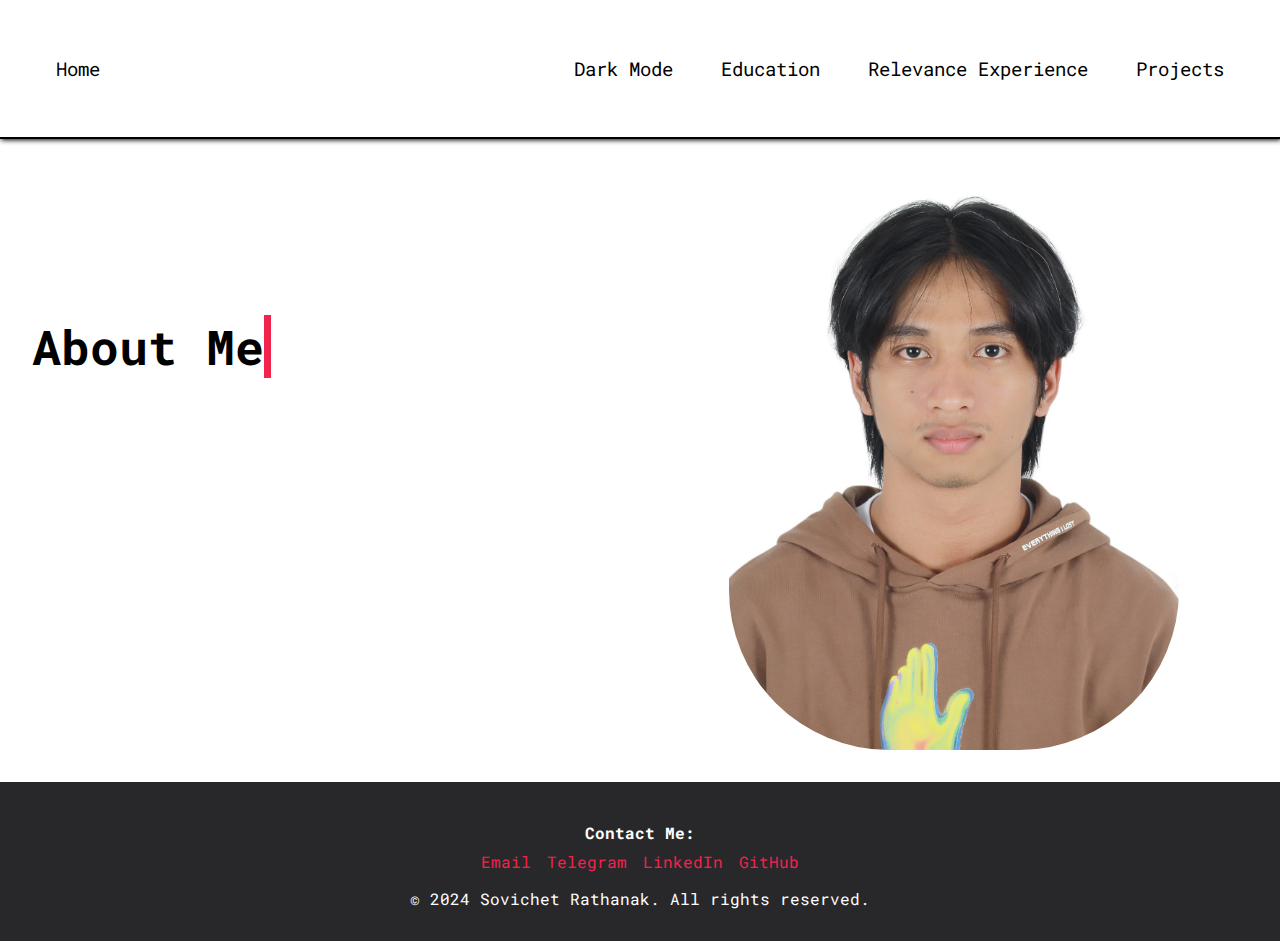
<file: index.html>
<!DOCTYPE html>
<html lang="en">
<head>
    <meta charset="UTF-8">
    <meta name="viewport" content="width=device-width, initial-scale=1.0">
    <title>Portfolio</title>
    <link rel="stylesheet" href="style.css">
</head>
<body>
    <header>
        <nav>
            <div class="nav_end">
                <div class="nav_start">
                    <button id="home-btn">Home</button>
                </div>
                <div class="nav_buttons">
                    <button id="dark-mode-toggle">Dark Mode</button>
                    <button id="education-btn">Education</button>
                    <button id="experience-btn">Relevance Experience</button>
                    <button id="projects-btn">Projects</button>
                </div>
            </div>
        </nav>
    </header>
    <main>
        <div class="about-me">
            <h1 class="typing-header">About Me</h1>
            <div class="about-me-content">
                <p>Hi there! I'm <span class="name-highlight">Sovichet Rathanak</span>, a third-year Computer Science student at the Institute of Technology of Cambodia. 
                   I'm deeply passionate about technology and currently focused on expanding my knowledge in web development and machine learning. 
                </p>
            </div>
        </div>
        <div class="profile-image">
            <img src="profile.jpg" alt="Sovichet Rathanak" style="width: 100%; max-width: 450px; height: auto;">
        </div>
    </main>
    <footer>
        <div class="footer-content">
            <div class="contact-info">
                <p>Contact Me:</p>
                <div class="contact-links">
                    <a href="mailto:rathanaksovichet@gmail.com" class="footer-link">Email</a>
                    <a href="tel:+85589959406" class="footer-link">Telegram</a>
                    <a href="https://www.linkedin.com/in/rathanak-sovichet-0373412b6/" class="footer-link" target="_blank">LinkedIn</a>
                    <a href="https://github.com/Sovichet-Rathanak" class="footer-link" target="_blank">GitHub</a>
                </div>
            </div>
            <p>&copy; 2024 Sovichet Rathanak. All rights reserved.</p>
        </div>
    </footer>
    <script src="script.js"></script>
</body>
</html>
</file>
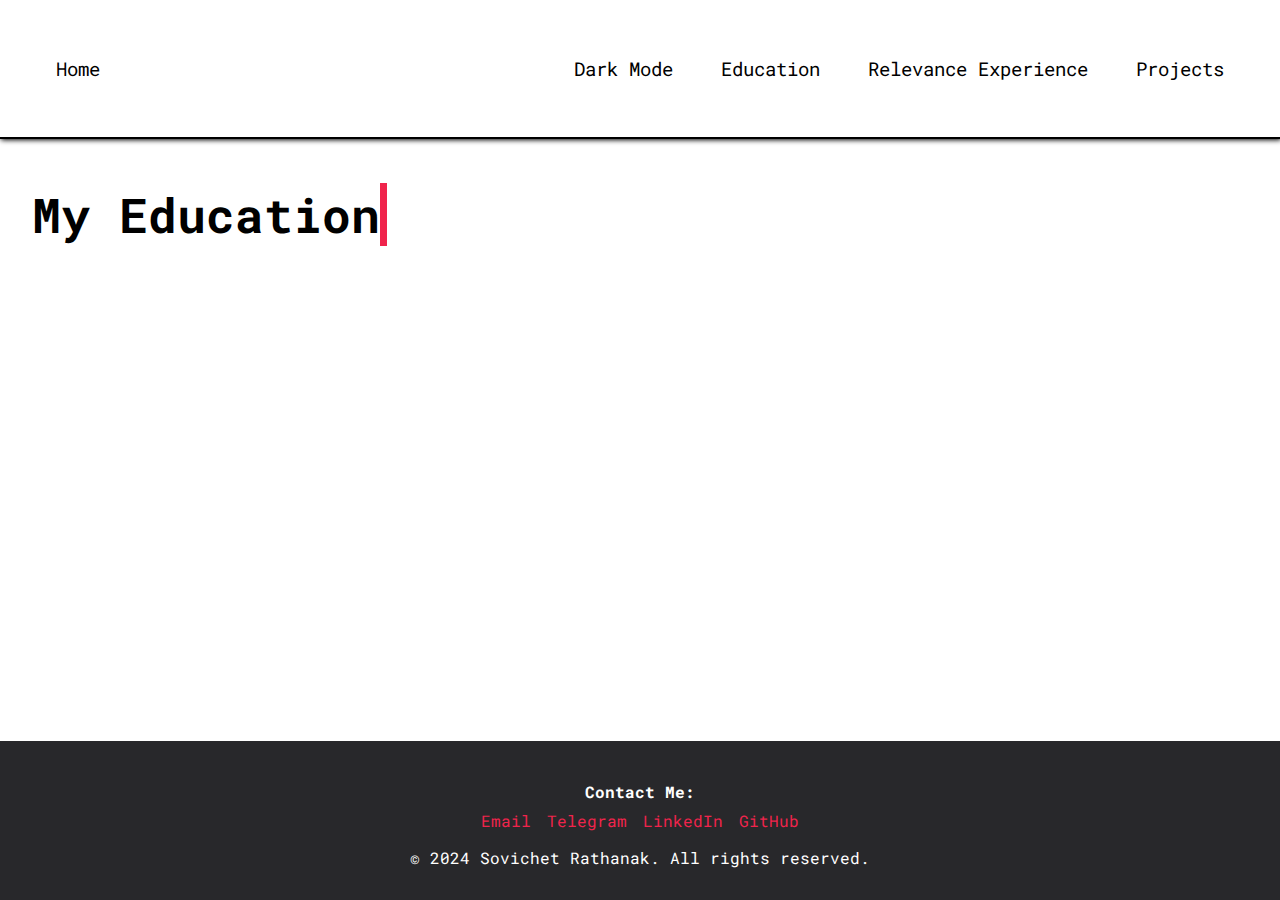
<file: education.html>
<!DOCTYPE html>
<html lang="en">
<head>
    <meta charset="UTF-8">
    <meta name="viewport" content="width=device-width, initial-scale=1.0">
    <title>Education</title>
    <link rel="stylesheet" href="style.css">
</head>
<body>
    <header>
        <nav>
            <div class="nav_end">
                <div class="nav_start">
                    <button id="home-btn">Home</button>
                </div>
                <div class="nav_buttons">
                    <button id="dark-mode-toggle">Dark Mode</button>
                    <button id="education-btn">Education</button>
                    <button id="experience-btn">Relevance Experience</button>
                    <button id="projects-btn">Projects</button>
                </div>
            </div>
        </nav>
    </header>
    <main>
        <div class="about-me">
            <h1 class="typing-header">My Education</h1>
            <div class="about-me-content">
                <ul class="edu-list">
                    <li><strong>2024 - Present:</strong> 3rd year Computer Science major at the Institute of Technology of Cambodia (ITC)</li>
                    <li><strong>2019 - 2021:</strong> Graduated from Cheasim Sonthormok High School</li>
                    <li><strong>2016 - 2018:</strong> Cheasim Sonthormok Secondary School</li>
                    <li><strong>2009 - 2015:</strong> Cheasim Sonthormok Primary School</li>
                </ul>
            </div>
        </div>
    </main>
    <footer>
        <div class="footer-content">
            <div class="contact-info">
                <p>Contact Me:</p>
                <div class="contact-links">
                    <a href="mailto:rathanaksovichet@gmail.com" class="footer-link">Email</a>
                    <a href="tel:+85589959406" class="footer-link">Telegram</a>
                    <a href="https://www.linkedin.com/in/rathanak-sovichet-0373412b6/" class="footer-link" target="_blank">LinkedIn</a>
                    <a href="https://github.com/Sovichet-Rathanak" class="footer-link" target="_blank">GitHub</a>
                </div>
            </div>
            <p>&copy; 2024 Sovichet Rathanak. All rights reserved.</p>
        </div>
    </footer>
    <script src="script.js"></script>
</body>
</html>
</file>
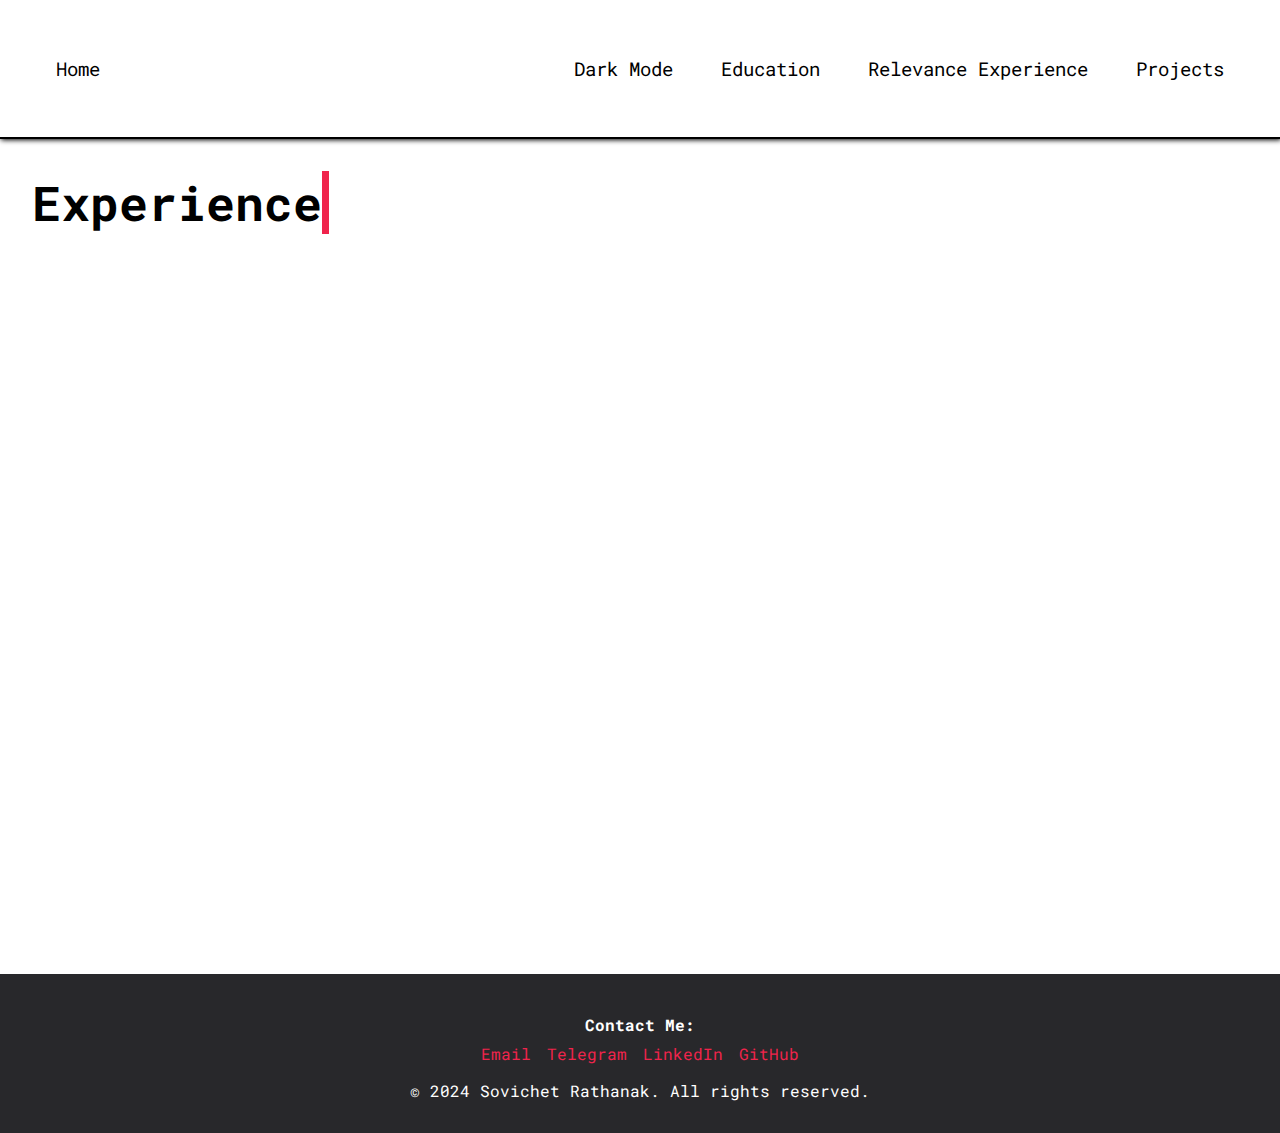
<file: experience.html>
<!DOCTYPE html>
<html lang="en">
<head>
    <meta charset="UTF-8">
    <meta name="viewport" content="width=device-width, initial-scale=1.0">
    <title>Experience</title>
    <link rel="stylesheet" href="style.css">
</head>
<body>
    <header>
        <nav>
            <div class="nav_end">
                <div class="nav_start">
                    <button id="home-btn">Home</button>
                </div>
                <div class="nav_buttons">
                    <button id="dark-mode-toggle">Dark Mode</button>
                    <button id="education-btn">Education</button>
                    <button id="experience-btn">Relevance Experience</button>
                    <button id="projects-btn">Projects</button>
                </div>
            </div>
        </nav>
    </header>
    <main>
        <div class="about-me">
            <h1 class="typing-header">Experience</h1>
            <div class="about-me-content">
                <p>
                    <strong class="exp_header">First Cohort of Cloud 4 Cambodia (C4C)</strong>
                    <br>
                    During my time with Cloud 4 Cambodia (C4C), I gained extensive experience and knowledge in cloud technologies. 
                    I learned a lot about AWS services and how to effectively deploy and manage cloud-based solutions, which significantly enhanced my understanding and skills in this area.
                    <br><br>
                    <strong class="exp_header">Active Member of VilaLab</strong> 
                    <br>
                    Vilalab is a dynamic and innovative research lab focused on advancing the field of computer vision and machine learning. 
                    The lab emphasizes practical applications and cutting-edge research to address real-world challenges.As a new member of Vilalab, I'm still familiarizing myself with the team and our projects. Although I'm new to the lab, I'm committed to learning quickly and contributing as much as I can. 
                    I'm excited about the opportunity to work alongside experienced colleagues and deepen my understanding of our research areas.
                    <br><br>
                    <strong class="exp_header">SEA Game Volunteer</strong> 
                    <br>
                    During the 2023 SEA Games, I volunteered as part of the team responsible for managing game scores. 
                    This role provided me with valuable experience in teamwork and commitment, as I collaborated closely with others to ensure accurate and timely reporting of scores. 
                    The experience taught me the importance of coordination and dedication in a high-pressure environment, skills that I carry forward into my professional and academic pursuits.
                </p>
            </div>
        </div>
    </main>
    <footer>
        <div class="footer-content">
            <div class="contact-info">
                <p>Contact Me:</p>
                <div class="contact-links">
                    <a href="mailto:rathanaksovichet@gmail.com" class="footer-link">Email</a>
                    <a href="tel:+85589959406" class="footer-link">Telegram</a>
                    <a href="https://www.linkedin.com/in/rathanak-sovichet-0373412b6/" class="footer-link" target="_blank">LinkedIn</a>
                    <a href="https://github.com/Sovichet-Rathanak" class="footer-link" target="_blank">GitHub</a>
                </div>
            </div>
            <p>&copy; 2024 Sovichet Rathanak. All rights reserved.</p>
        </div>
    </footer>
    <script src="script.js"></script>
</body>
</html>
</file>
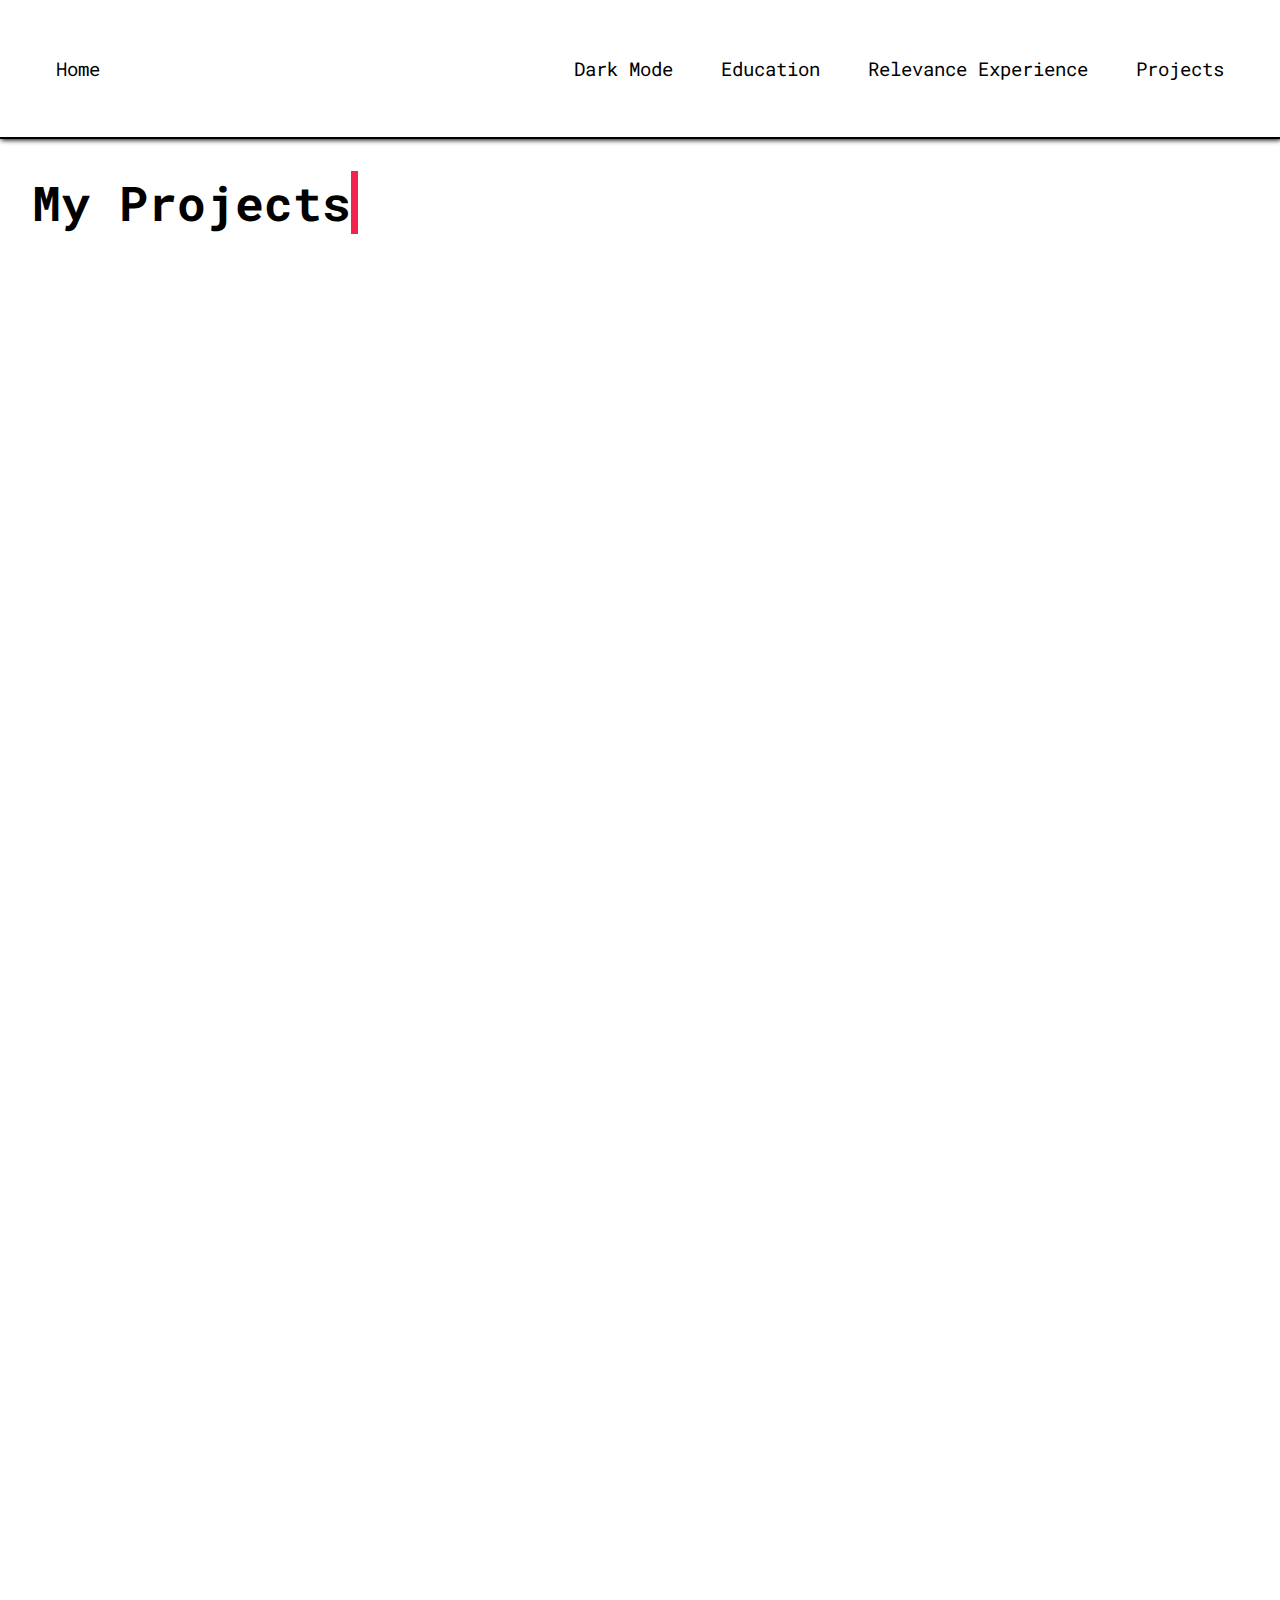
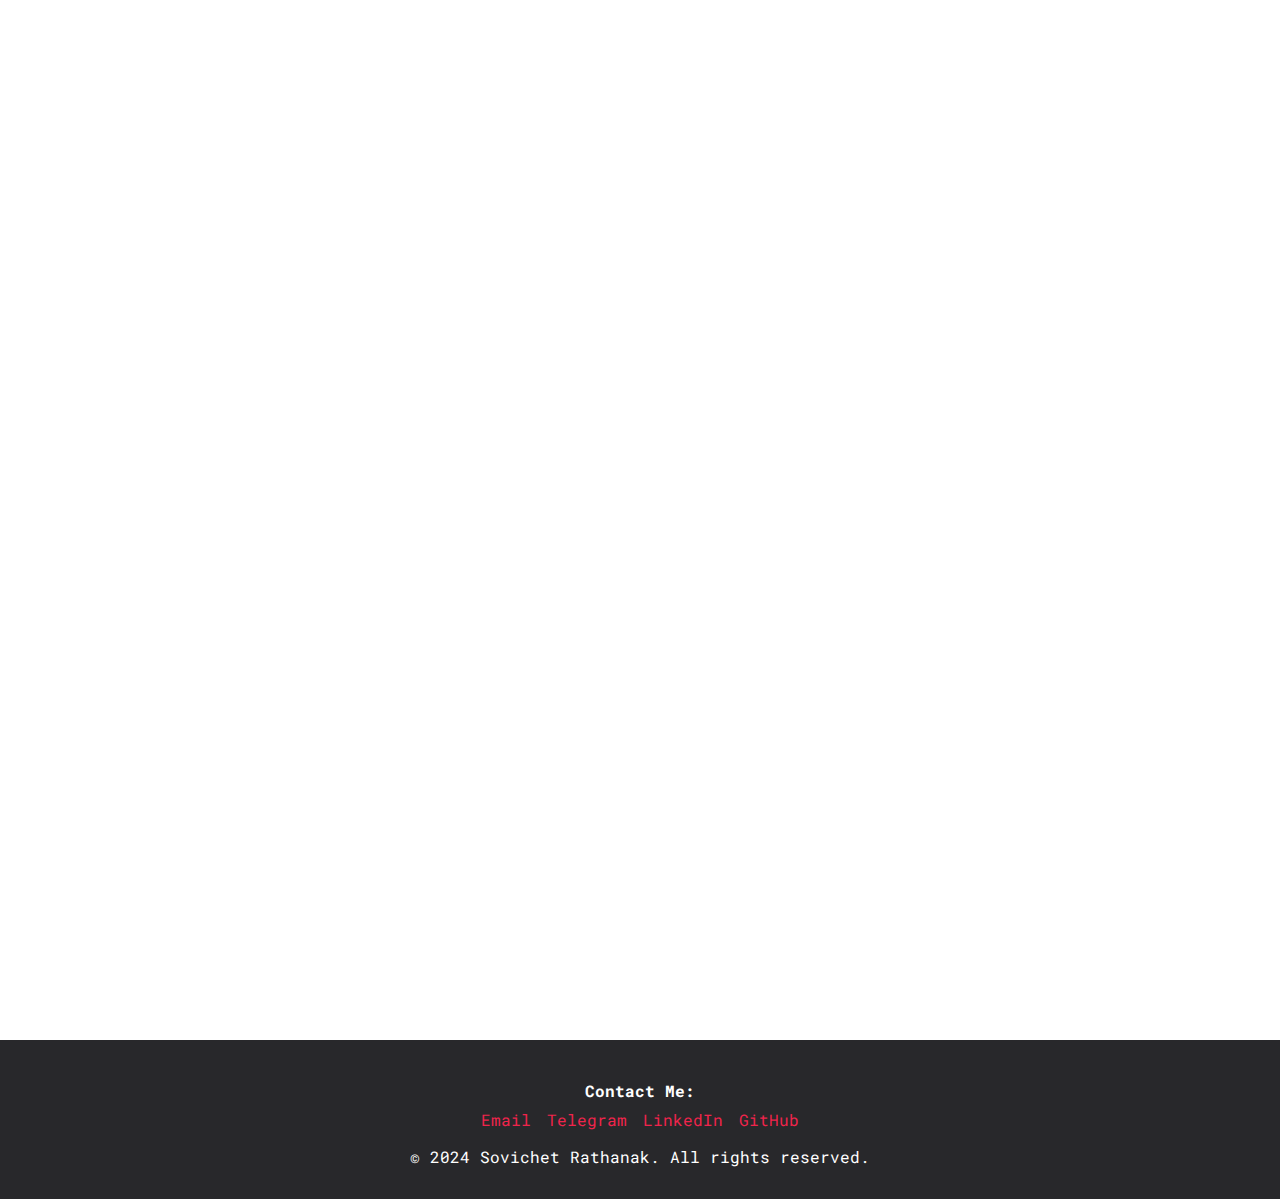
<file: projects.html>
<!DOCTYPE html>
<html lang="en">
<head>
    <meta charset="UTF-8">
    <meta name="viewport" content="width=device-width, initial-scale=1.0">
    <title>Portfolio - Projects</title>
    <link rel="stylesheet" href="style.css">
</head>
<body>
    <header>
        <nav>
            <div class="nav_end">
                <div class="nav_start">
                    <button id="home-btn">Home</button>
                </div>
                <div class="nav_buttons">
                    <button id="dark-mode-toggle">Dark Mode</button>
                    <button id="education-btn">Education</button>
                    <button id="experience-btn">Relevance Experience</button>
                    <button id="projects-btn">Projects</button>
                </div>
            </div>
        </nav>
    </header>
    <main>
        <div class="about-me">
            <h1 class="typing-header">My Projects</h1>
            <div class="about-me-content">
                <p>I have worked on various projects throughout my academic and personal journey, ranging from web development to game development. 
                   Here are some highlights:
                   <ul class="projects">
                        <li>
                           <strong class="project_header"><h3 exp_header>Game Project</h3></strong>
                           <p class = "project_desc">This project was developed using C# in combination with Unity Engine, throughout the development I deepened my understanding of key programming concepts such as Object-Oriented Programming (OOP), inheritance, classes, and interfaces. 
                            This project also provided valuable insight into the overall process of game development, from concept to execution.</p>
                           <br>
                           <div class="video-container">
                               <iframe src="https://www.youtube.com/embed/unpeHdpfT2M?si=ukU5EkkmwNffGCij" 
                               title="YouTube video player" 
                               allow="accelerometer; autoplay; clipboard-write; encrypted-media; gyroscope; picture-in-picture; web-share" 
                               referrerpolicy="strict-origin-when-cross-origin" allowfullscreen></iframe>
                                <button id="game_btn">Try it here</button>
                           </div>
                       </li>
                       <li>
                            <strong class="project_header"><h3>LED Textboard</h3></strong>
                            <p class = "project_desc">This project was developed using HTML, CSS and Javascript, this project taught me the basic of web development and how DOM manipulation works.
                                I was able to learn a lot about Javascript and how to design a user friendly interface.
                            </p>
                            <br>
                            <div class="image-container">
                                <img class="txt_img" src="textboard.png" alt="textboad img">
                                <button id="txt_btn">Try it here</button>
                            </div>
                       </li>
                       <li>
                            <strong class="project_header"><h3>Finite Automata</h3></strong>
                            <p class = "project_desc">This project was developed using HTML, CSS, and JavaScript and provided me with a foundational understanding of Automata Theory. 
                                Through this project, I gained hands-on experience with key concepts such as the conversion between Deterministic Finite Automata (DFA) and Nondeterministic Finite Automata (NFA). 
                                By implementing these automata in code, I was able to better grasp their theoretical principles and see their practical applications. 
                                This experience deepened my knowledge of computational theory and improved my skills in both programming and algorithm design.
                            </p>
                            <br>
                            <div class="image-container">
                                <img class="automata_img" src="automata.png" alt="textboad img">
                                <button id="automata_btn">Try it here</button>
                            </div>
                        </li>
                   </ul>
                </p>
            </div>
        </div>
    </main>
    <footer>
        <div class="footer-content">
            <div class="contact-info">
                <p>Contact Me:</p>
                <div class="contact-links">
                    <a href="mailto:rathanaksovichet@gmail.com" class="footer-link">Email</a>
                    <a href="tel:+85589959406" class="footer-link">Telegram</a>
                    <a href="https://www.linkedin.com/in/rathanak-sovichet-0373412b6/" class="footer-link" target="_blank">LinkedIn</a>
                    <a href="https://github.com/Sovichet-Rathanak" class="footer-link" target="_blank">GitHub</a>
                </div>
            </div>
            <p>&copy; 2024 Sovichet Rathanak. All rights reserved.</p>
        </div>
    </footer>
    <script src="script.js"></script>
</body>
</html>
</file>
<file: style.css>
@import url("https://fonts.googleapis.com/css2?family=Roboto+Mono:ital,wght@0,100..700;1,100..700&display=swap");

html, body {
    margin: 0;
    padding: 0;
    box-sizing: border-box;
    font-family: 'Roboto Mono', monospace;
    height: 100%; /* Ensure the body takes up full height */
}

body {
    display: flex;
    flex-direction: column; /* Stack header, main, and footer vertically */
    min-height: 100vh; /* Ensure the body is at least the height of the viewport */
}

header {
    margin: 0;
    padding: 0;
}

/* Navigation Animation */
.nav_end {
    display: flex;
    justify-content: space-between;
    align-items: center;
    border-bottom: 2px solid black;
    box-shadow: 1px 1px 5px;
    padding: 2rem;
    opacity: 0; /* Initially hidden */
    transform: translateY(-20px); /* Initially offset from above */
    transition: opacity 0.5s ease-out, transform 0.5s ease-out; /* Animate both opacity and position */
}

header.animate-nav .nav_end {
    opacity: 1; /* Make visible */
    transform: translateY(0); /* Move to original position */
}

.nav_start {
    display: flex;
    justify-content: flex-start;
}

.nav_buttons {
    display: flex;
    justify-content: flex-end;
    align-items: center;
}

.nav_buttons button, #home-btn {
    margin: .5rem;
    padding: 1rem;
    height: fit-content;
    background: none; 
    border: none; 
    color: inherit; 
    font-family: 'Roboto Mono', monospace;
    cursor: pointer; 
    font-size: 1.2rem;
}

.nav_buttons button:hover, #home-btn:hover {
    color: #f0244c;
    font-weight: bolder;
    transition: all .5s ease-in-out;
}

main {
    flex: 1; /* Take up remaining space between header and footer */
    display: flex;
    justify-content: center;
    align-items: center;
    padding: 2rem;
}

.about-me {
    flex: 1;
    padding-right: 2.5rem; /* Adds space between About Me and the profile image */
}

.about-me h1 {
    margin: 0;
    font-size: 3rem;
}

/* Typing Animation */
.typing-header {
    display: inline-block; /* Ensures the element takes up only as much width as necessary */
    overflow: hidden; 
    white-space: nowrap; 
    border-right: .15em solid #f0244c; 
    animation: typing 2.5s steps(30, end) forwards, blink .75s step-end infinite;
}

@keyframes typing {
    from { width: 0; }
    to { width: fit-content; }
}

@keyframes blink {
    from, to { border-color: transparent; }
    50% { border-color: #f0244c; }
}

/* Dropdown Animation for About Me Content */
.about-me-content {
    opacity: 0; /* Initially hidden */
    transform: translateY(-20px); /* Initially offset from above */
    transition: opacity 0.5s ease-out, transform 0.5s ease-out; /* Animate both opacity and position */
}

.about-me.expanded .about-me-content {
    opacity: 1; /* Make visible */
    transform: translateY(0); /* Move to original position */
}

.about-me p {
    margin: 0;
    font-size: 1.5rem;
}

/* Highlight Animation */
.name-highlight {
    font-weight: bold;
    color: transparent; /* Start as transparent */
    transition: color 2s ease-in-out; /* Smooth color transition */
}

.about-me.expanded .name-highlight {
    color: #f0244c; /* Final color (red) */
}

.profile-image {
    flex: 1;
    display: flex;
    justify-content: center; /* Centers the image horizontally */
}

.profile-image img {
    width: 450px; /* Adjust size as needed */
    height: auto;
    border-radius: 10rem;
}

footer {
    background-color: #28282B;
    color: #fff; 
    padding: 1rem; 
    text-align: center; 
    position: relative; 
    bottom: 0; 
    width: auto;  
}

.footer-content {
    display: flex;
    flex-direction: column;
    align-items: center;
}

.contact-info {
    margin-top: 1rem;
}

.contact-info p {
    margin: 0.5rem 0;
    font-weight: bold; /* Make contact heading stand out */
}

.contact-links {
    display: flex;
    justify-content: center; /* Center-align the contact links */
    gap: 1rem; /* Space between the links */
}

.footer-link {
    color: #f0244c; /* Set link color */
    text-decoration: none; /* Remove underline */
    font-size: 1rem;
}

.footer-link:hover {
    text-decoration: underline; /* Underline on hover */
}

.edu-list{
    font-size: 1.5rem;
    height: 25rem;
}

.video-container {
    display: flex;
    flex-direction: column;
    justify-content: center;
    align-items: center;
    margin-top: 20px;
}

iframe {
    width: 720px; /* Adjust width */
    height: 405px; /* Adjust height to maintain 16:9 ratio */
    max-width: 100%; /* Responsive design */
    border: none;
}

.project_header{
    font-size: 1.5rem;
    text-decoration: underline;
}

.projects{
    list-style-type: none; /* Removes the bullet points */
    padding: 0; /* Removes the default padding */
    margin: 0; /* Removes the default margin */
}

.image-container{
    display: flex;
    flex-direction: column; 
    justify-content: center;
    align-items: center;
    margin-top: 20px;
}

.txt_img{
    width: 720px; 
    height: 405px; 
    max-width: 100%; 
    border: none;
}

.automata_img{
    width: 720px; 
    height: 405px; 
    max-width: 100%; 
    border: 1px solid black;
}

#txt_btn, #automata_btn, #game_btn{
    margin: .5rem;
    padding: 1rem;
    height: fit-content;
    background: none; 
    border: none; 
    color: inherit; 
    font-family: 'Roboto Mono', monospace;
    font-weight: bold;
    cursor: pointer; 
    font-size: 1rem;
}

#txt_btn:hover, #automata_btn:hover, #game_btn:hover{
    color: #f0244c;
    font-weight: bolder;
    transition: all .5s ease-in-out;
}

/* Existing dark mode styles */
body.dark-mode {
    background-color: #121212;
    color: #e0e0e0;
}

header.dark-mode, 
footer.dark-mode, 
.typing-header.dark-mode, 
.name-highlight.dark-mode {
    background-color: #121212;
    color: #e0e0e0;
    transition: all .5s ease-in-out;
}

.dark-mode .exp_header, 
.dark-mode .project_header,
.dark-mode .typing-header  {
    color: #f0244c; /* Red color for dark mode */
    transition: color 0.5s ease-in-out;
    text-decoration: none;
}

@media (max-width: 768px) {
    .nav_buttons {
        flex-direction: column;
    }

    .profile-image img {
        width: 100%; /* Adjust to fit smaller screens */
        max-width: 100%; /* Prevent overflow */
    }

    .about-me {
        padding-right: 1rem; /* Adjust padding for smaller screens */
    }

    .typing-header {
        font-size: 2rem; /* Smaller font size on smaller screens */
    }

    .footer-content {
        flex-direction: column; /* Stack footer content vertically */
    }

    .contact-links {
        flex-direction: column; /* Stack links vertically */
    }
}

@media (max-width: 480px) {
    .nav_buttons button, #home-btn {
        font-size: 1rem; /* Smaller buttons on smaller screens */
    }

    .about-me p {
        font-size: 1rem; /* Smaller font size for paragraphs */
    }

    .video-container iframe {
        width: 100%; /* Full width for small screens */
        height: auto; /* Maintain aspect ratio */
    }
}
</file>
